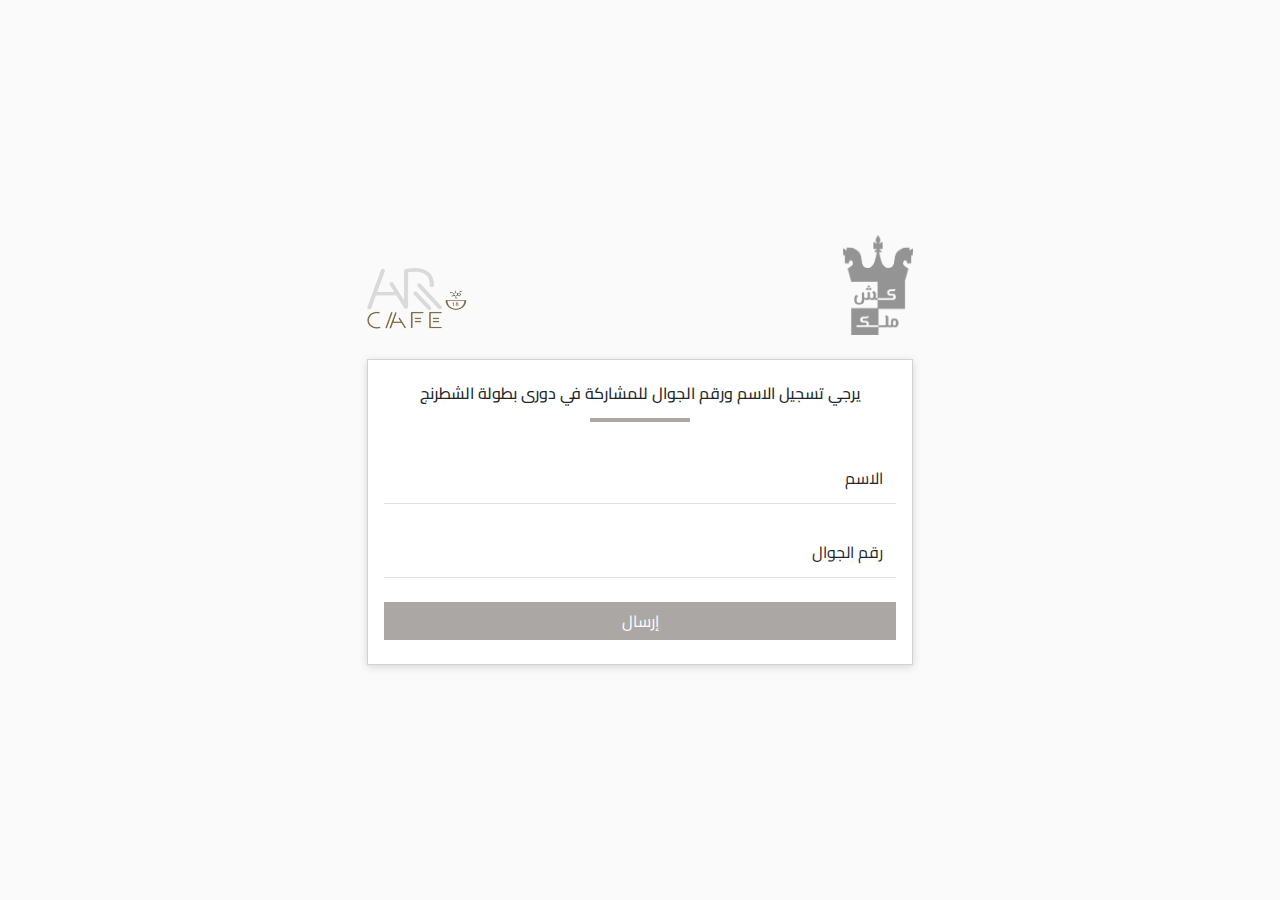
<file: index.html>
<!DOCTYPE html>
<html lang="ar">
<head>
    <meta charset="UTF-8">
    <meta name="description" content="">
    <meta name="keywords" content="">
    <meta name="author" content="">
    <meta name="robots" content="index/follow">
    
    <meta http-equiv="X-UA-Compatible" content="IE=edge">
    <meta name="viewport" content="width=device-width, initial-scale=1, maximum-scale=1, user-scalable=no">
    <meta name="HandheldFriendly" content="true">
    
    <title>بطولة الشطرنج</title>
    <link rel="shortcut icon" type="image/png" href="images/fav-icon.png">
    <link href="https://fonts.googleapis.com/css2?family=Cairo&display=swap" rel="stylesheet">
    
    <meta name="theme-color" content="#212121">
    <meta name="msapplication-navbutton-color" content="#212121">
    <meta name="apple-mobile-web-app-status-bar-style" content="#212121">
    
    <link rel="stylesheet" type="text/css" href="css/bootstrap.rtl.min.css">
    <link rel="stylesheet" type="text/css" href="css/style.css">
</head>

<body>

<!--===============================
    LOADER
===================================-->

<div class="pre-load">
    <div class="d-flex vh-100 w-100 align-items-center justify-content-center">
        <div>
            <img src="./images/logo.png" alt="كش ملك">
            <img src="images/loader.gif" alt="Loading...">
        </div>
    </div>
</div>


<!--===============================
    FORM
===================================-->

<section class="container">
    <div class="row align-items-center justify-content-center vh-100">
        <div class="col-sm-10 col-md-8 col-lg-7 col-xl-6">
            <div class="d-flex justify-content-between align-items-center mb-4">
                <div><img src="./images/logo.png" class="logo" alt="كش ملك"></div>
                <div><img src="./images/cafe.png" class="logo" alt="AR cafe"></div>
            </div>
            <div class="card">
                <div class="card-body py-4">
                    <h1 class="fs-6 text-center block-bottom">يرجي تسجيل الاسم ورقم الجوال للمشاركة في دورى بطولة الشطرنج </h1>

                    <form action="mail.php" method="post" class="mt-4">
                        <div class="form-floating mb-3">
                            <input type="text" class="form-control" name="name" id="nameInput" placeholder="الاسم" required>
                            <label for="nameInput">الاسم</label>
                        </div>
                        <div class="form-floating mb-3">
                            <input type="number" class="form-control" name="phone" id="phoneInput" placeholder="رقم الجوال" required>
                            <label for="phoneInput">رقم الجوال</label>
                        </div>

                        <input type="submit" value="إرسال" class="btn btn-primary w-100 mt-2">
                    </form>
                </div>
            </div>
        </div>
    </div>
</section>




<!--===============================
    SCRIPT
===================================-->

<script src="js/jquery-3.7.0.min.js"></script>
<script src="js/popper.min.js"></script>
<script src="js/bootstrap.min.js"></script>
<script src="js/script.js"></script>
</body>
</html>
</file>
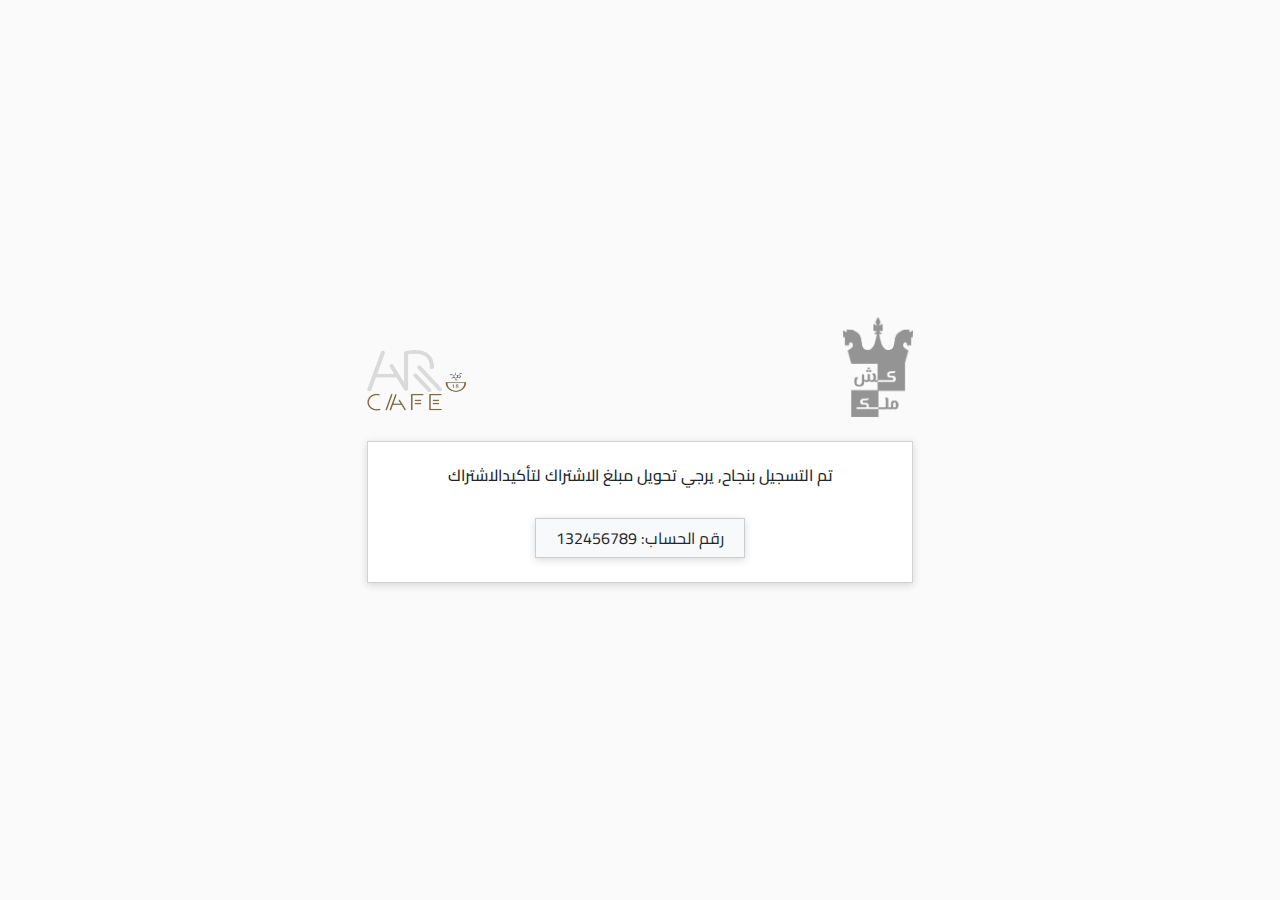
<file: done.html>
<!DOCTYPE html>
<html lang="ar">
<head>
    <meta charset="UTF-8">
    <meta name="description" content="">
    <meta name="keywords" content="">
    <meta name="author" content="">
    <meta name="robots" content="index/follow">
    
    <meta http-equiv="X-UA-Compatible" content="IE=edge">
    <meta name="viewport" content="width=device-width, initial-scale=1, maximum-scale=1, user-scalable=no">
    <meta name="HandheldFriendly" content="true">
    
    <title>بطولة الشطرنج</title>
    <link rel="shortcut icon" type="image/png" href="images/fav-icon.png">
    <link href="https://fonts.googleapis.com/css2?family=Cairo&display=swap" rel="stylesheet">
    
    <meta name="theme-color" content="#212121">
    <meta name="msapplication-navbutton-color" content="#212121">
    <meta name="apple-mobile-web-app-status-bar-style" content="#212121">
    
    <link rel="stylesheet" type="text/css" href="css/bootstrap.rtl.min.css">
    <link rel="stylesheet" type="text/css" href="css/style.css">
</head>

<body>

<!--===============================
    LOADER
===================================-->

<div class="pre-load">
    <div class="d-flex vh-100 w-100 align-items-center justify-content-center">
        <div>
            <img src="./images/logo.png" alt="كش ملك">
            <img src="images/loader.gif" alt="Loading...">
        </div>
    </div>
</div>


<!--===============================
    FORM
===================================-->

<section class="container">
    <div class="row align-items-center justify-content-center vh-100">
        <div class="col-sm-10 col-md-8 col-lg-7 col-xl-6">
            <div class="d-flex justify-content-between align-items-center mb-4">
                <div><img src="./images/logo.png" class="logo" alt="كش ملك"></div>
                <div><img src="./images/cafe.png" class="logo" alt="AR cafe"></div>
            </div>
            <div class="card">
                <div class="card-body py-4 text-center">
                    <h1 class="fs-6">تم التسجيل بنجاح, يرجي تحويل مبلغ الاشتراك لتأكيدالاشتراك</h1>

                    <div class="card d-inline-block mt-4 bg-light px-3">
                        <div class="card-body p-1 text-center">رقم الحساب: 132456789</div>
                    </div>
                </div>
            </div>
        </div>
    </div>
</section>




<!--===============================
    SCRIPT
===================================-->

<script src="js/jquery-3.7.0.min.js"></script>
<script src="js/popper.min.js"></script>
<script src="js/bootstrap.min.js"></script>
<script src="js/script.js"></script>
</body>
</html>
</file>
<file: css/style.css>
/*--------------------------------------
*********** RESET ***********
--------------------------------------*/

body {
    color: #111;
    overflow: hidden;
    background: #fafafa;
    direction: rtl;
    line-height: 1.6em;
    font: 16px 'Cairo', sans-serif;
}

::-webkit-input-placeholder, .form-control::-webkit-input-placeholder {
    color: #888;
    opacity: 1;
}

::-moz-placeholder, .form-control::-moz-placeholder {
    color: #888;
    opacity: 1;
}

:-ms-input-placeholder, .form-control:-ms-input-placeholder {
    color: #888;
    opacity: 1;
}

:-moz-placeholder, .form-control:-moz-placeholder {
    color: #888;
    opacity: 1;
}

a, input, select, textarea, button {
    transition: all 0.4s ease-in-out;
    -o-transition: all 0.4s ease-in-out;
    -moz-transition: all 0.4s ease-in-out;
    -webkit-transition: all 0.4s ease-in-out;
}

/*--------------------------------------
*********** COLORS ***********
--------------------------------------*/

.btn {
    position: relative;
    border-radius: 0;
}

.btn:focus {
    box-shadow: none !important;
}

.btn-primary, .btn-outline-primary:hover, .btn-outline-primary:focus, .btn-outline-primary:not(:disabled):not(.disabled):active {
    background: #aaa7a4;
    border-color: #aaa7a4;
    color: #fff;
}

.btn-outline-primary, .btn-primary:hover, .btn-primary:focus, .btn-primary:not(:disabled):not(.disabled):active {
    background: transparent;
    border-color: #aaa7a4;
    color: #aaa7a4;
}

/*--------------------------------------
*********** LOADER ***********
--------------------------------------*/

.pre-load {
    position: fixed;
    top: 0;
    left: 0;
    width: 100%;
    height: 100%;
    z-index: 99999;
    background: #fff;
}

.pre-load img {
    display: block;
    width: 150px;
    margin: 0 auto;
}

.pre-load img:first-child {
    width: 80px;
    margin-bottom: 25px;
}

/*--------------------------------------
*********** FORM ***********
--------------------------------------*/

.logo {
    height: 100px
}

.card {
    border-radius: 0;
    box-shadow: 0 2px 8px 0 rgba(0, 0, 0, 0.15);
}

.block-bottom:after {
    content: '';
    display: block;
    width: 100px;
    height: 4px;
    margin: 15px auto 0;
    background: #aaa7a4;
}

.form-control {
    border-top: 0;
    border-left: 0;
    border-right: 0;
    border-radius: 0;
    box-shadow: none !important
}

/*--------------------------------------
*********** MEDIA ***********
--------------------------------------*/

@media (max-width: 767px) {}

@media (min-width: 768px) {}

@media (min-width: 992px) {}

@media (min-width: 1200px) {}
</file>
